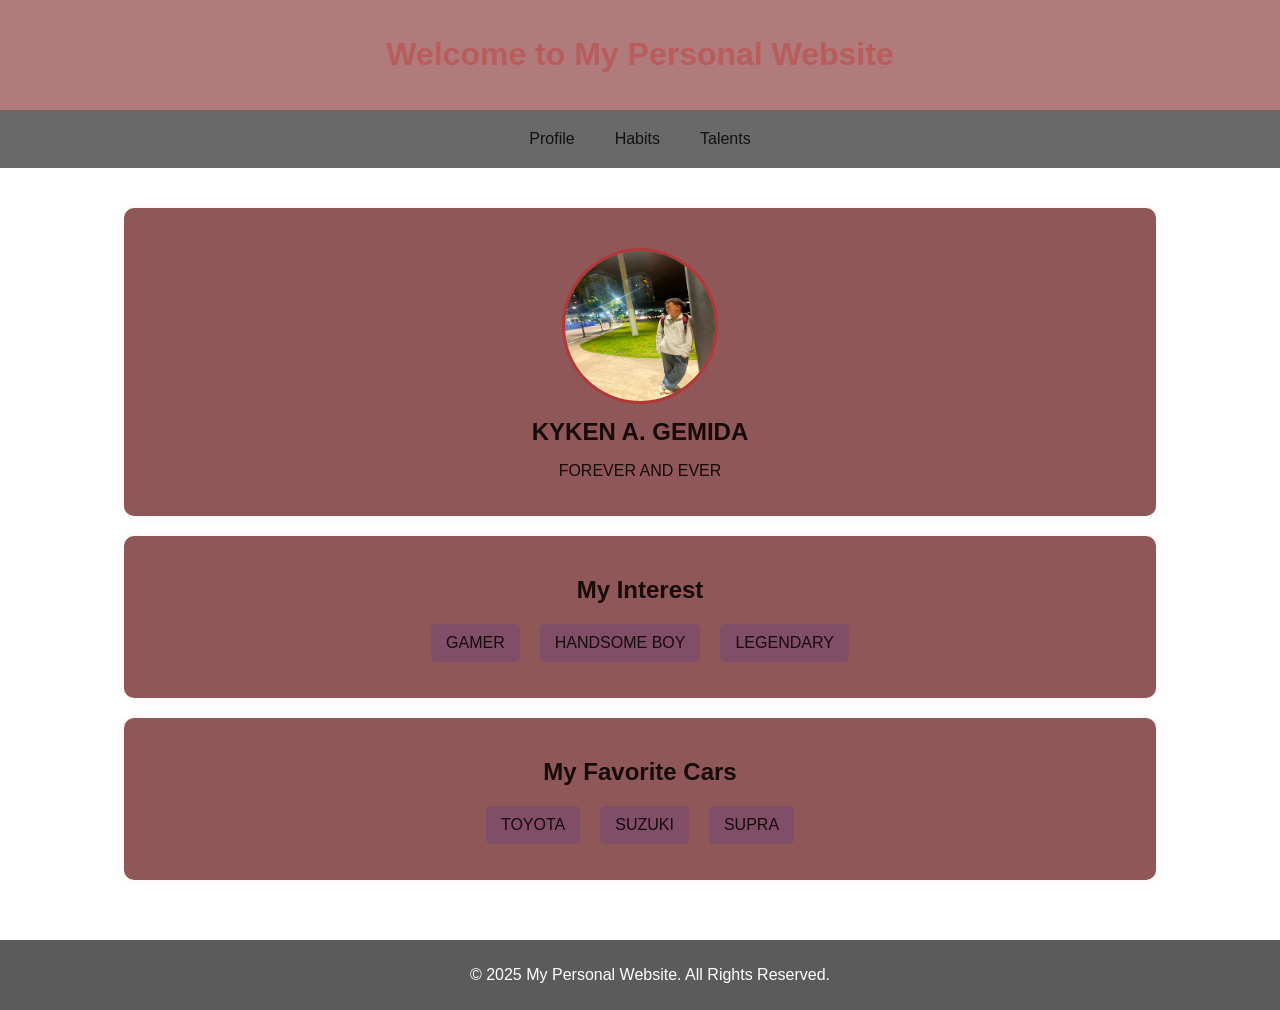
<file: dashboard.html>
<!DOCTYPE html>
<html lang="en">
<head>
    <meta charset="UTF-8">
    <meta name="viewport" content="width=device-width, initial-scale=1.0">
    <title>My Personal Website</title>
    <style>
        body {
            font-family: Arial, sans-serif;
            margin: 0;
            padding: 0;
            text-align: center;
            background: url() no-repeat center center fixed; /* FIXED BACKGROUND */
            background-size: cover;
            color: rgb(220, 131, 131);
        }
        header {
            background: rgba(159, 91, 91, 0.8);
            color: #b85c5c;
            padding: 15px;
        }
        nav {
            display: flex;
            justify-content: center;
            background: rgba(68, 68, 68, 0.8);
            padding: 10px;
        }
        nav a {
            color: rgb(20, 16, 16);
            text-decoration: none;
            padding: 10px 20px;
        }
        nav a:hover {
            background: rgba(234, 231, 231, 0.8);
        }
        .container {
            padding: 20px;
        }
        .profile img {
            width: 150px;
            height: 150px;
            border-radius: 50%;
            margin-top: 20px;
            border: 3px solid rgb(179, 55, 55);
        }
        .profile h2 {
            margin: 10px 0 5px;
        }
        .section {
            background: rgba(131, 69, 69, 0.9);
            padding: 20px;
            margin: 20px auto;
            width: 80%;
            border-radius: 10px;
            box-shadow: 0 0 10px rgba(211, 101, 101, 0.1);
            color: rgb(23, 10, 10);
        }
        .section ul {
            list-style: none;
            padding: 0;
            display: flex;
            justify-content: center;
            gap: 20px;
        }
        .section ul li {
            background: rgba(0, 4, 243, 0.1);
            padding: 10px 15px;
            border-radius: 5px;
        }
        footer {
            background: rgba(51, 51, 51, 0.8);
            color: white;
            padding: 10px;
            position: relative;
            bottom: 0;
            width: 100%;
            margin-top: 20px;
        }
    </style>
</head>
<body>
    <header>
        <h1>Welcome to My Personal Website</h1>
    </header>
    <nav>
        <a href="#profile">Profile</a>
        <a href="#habits">Habits</a>
        <a href="#talents">Talents</a>
    </nav>
    
    <div class="container">
        <div id="profile" class="section profile">
            <img src="Profile.jpg" alt="My Profile Picture">
            <h2>KYKEN A. GEMIDA</h2>
            <p>FOREVER AND EVER</p>
        </div>
        
        <div id="habits" class="section">
            <h2>My Interest</h2>
            <ul>
                <li>GAMER</li>
                <li>HANDSOME BOY</li>
                <li>LEGENDARY</li>
            </ul>
        </div>
        
        <div id="talents" class="section">
            <h2>My Favorite Cars</h2>
            <ul>
                <li>TOYOTA</li>
                <li>SUZUKI</li>
                <li>SUPRA</li>
            </ul>
        </div>
    </div>
    
    <footer>
        <p>&copy; 2025 My Personal Website. All Rights Reserved.</p>
    </footer>
</body>
</html>
</file>
